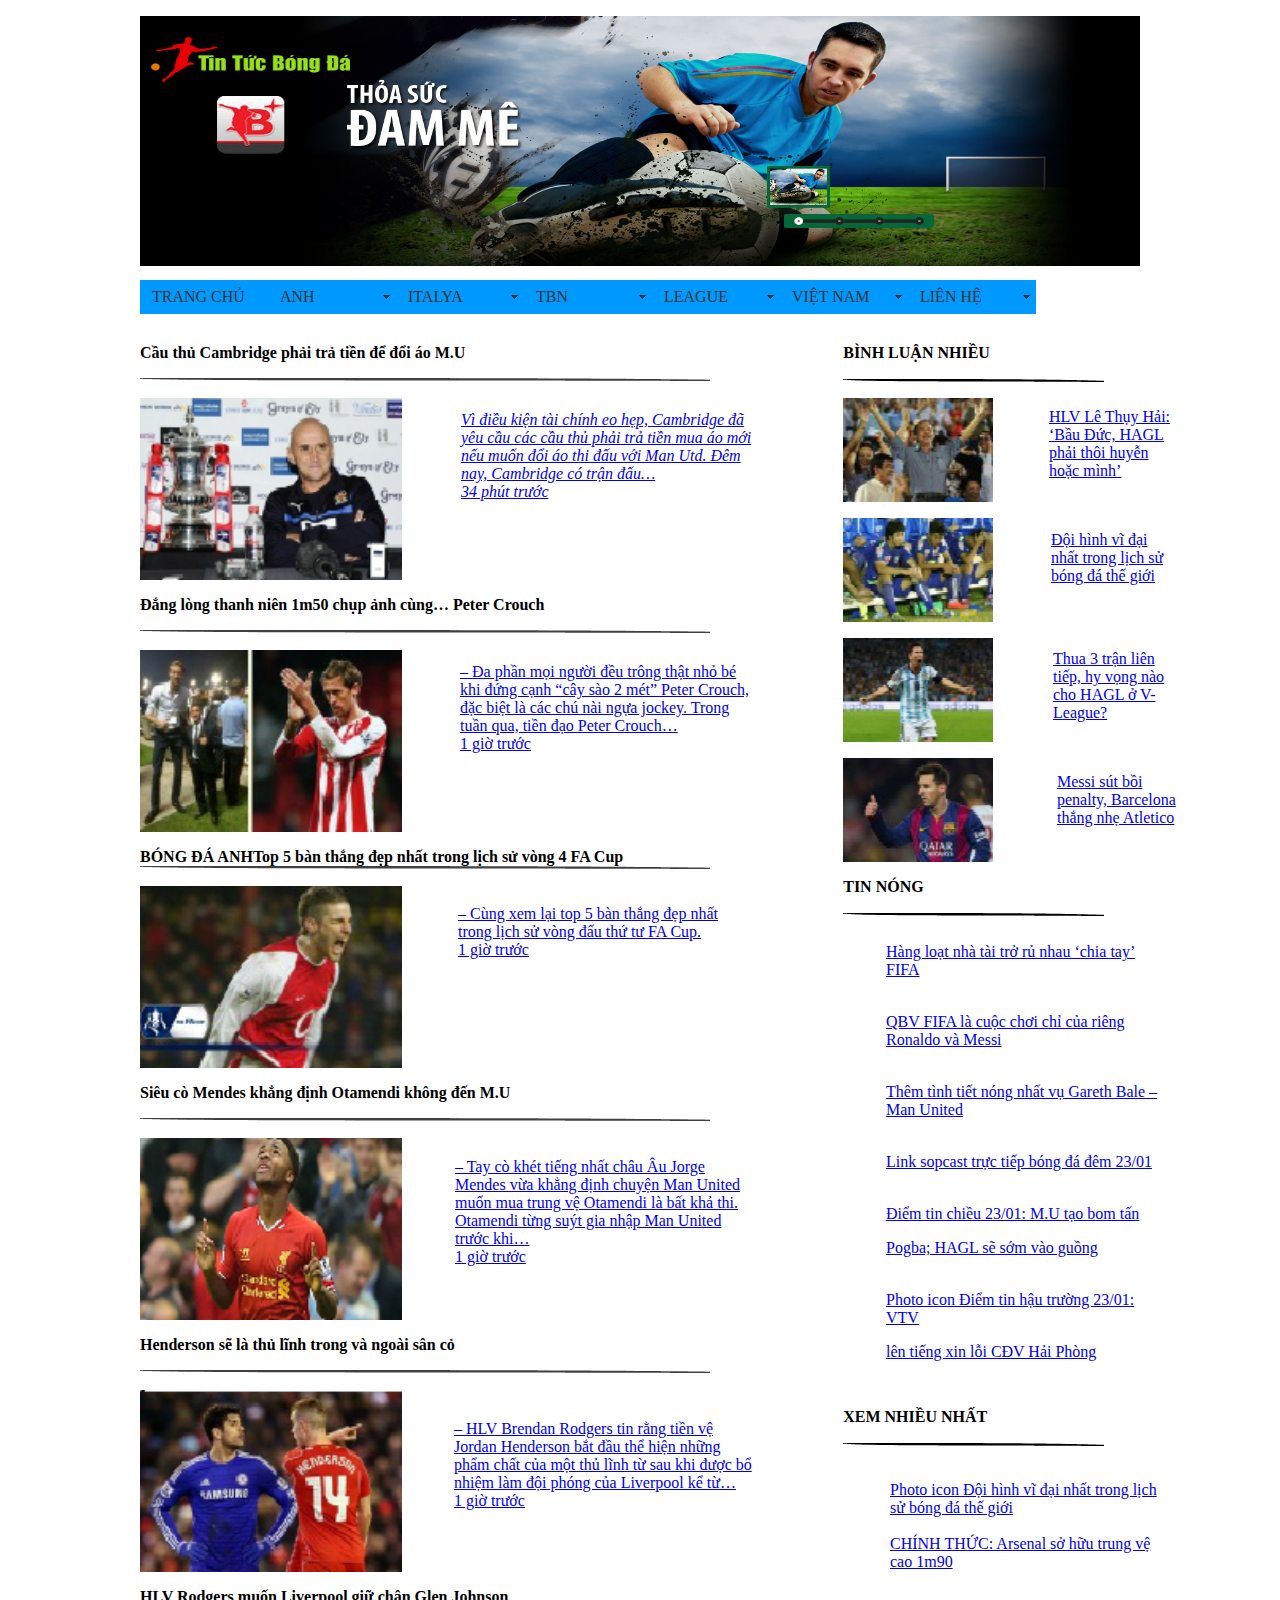
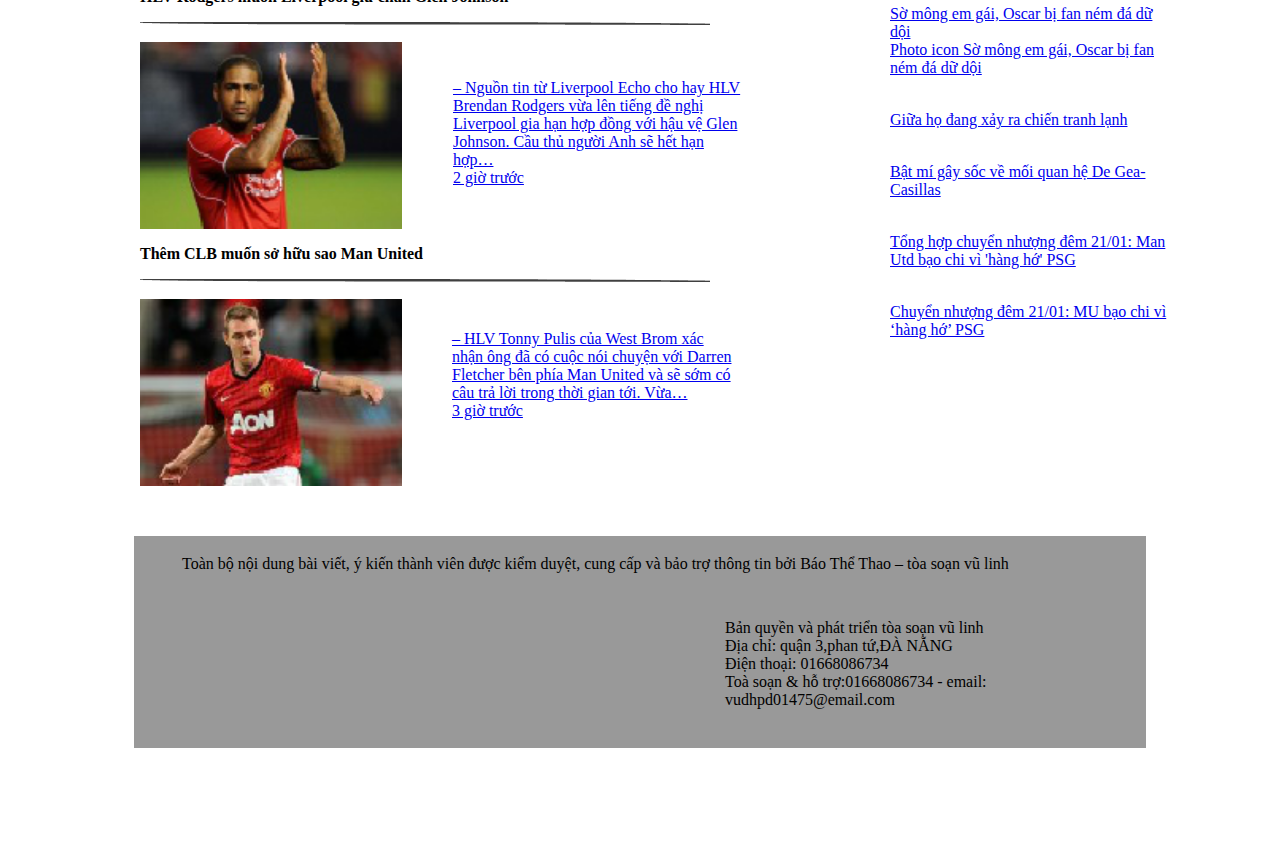
<file: public_html/bongdaanh.html>
<!DOCTYPE html PUBLIC "-//W3C//DTD XHTML 1.0 Transitional//EN" "http://www.w3.org/TR/xhtml1/DTD/xhtml1-transitional.dtd">
<html xmlns="http://www.w3.org/1999/xhtml">
<head>
<meta http-equiv="Content-Type" content="text/html; charset=utf-8" />
<title>Untitled Document</title>
<script src="SpryAssets/SpryMenuBar.js" type="text/javascript"></script>
<link href="SpryAssets/SpryMenuBarHorizontal.css" rel="stylesheet" type="text/css" />
<style type="text/css">
#apDiv1 {
	position: absolute;
	width: 300px;
	height: 181px;
	z-index: 1;
	left: 460px;
	top: 663px;
}
#apDiv2 {
	position: absolute;
	width: 295px;
	height: 183px;
	z-index: 2;
	left: 458px;
	top: 905px;
}
#apDiv3 {
	position: absolute;
	width: 299px;
	height: 210px;
	z-index: 3;
	left: 455px;
	top: 1158px;
}
#apDiv4 {
	position: absolute;
	width: 298px;
	height: 204px;
	z-index: 4;
	left: 454px;
	top: 1420px;
}
#apDiv5 {
	position: absolute;
	width: 293px;
	height: 203px;
	z-index: 5;
	left: 453px;
	top: 1679px;
}
#apDiv6 {
	position: absolute;
	width: 285px;
	height: 211px;
	z-index: 6;
	left: 452px;
	top: 1930px;
}
#apDiv7 {
	position: absolute;
	width: 1005px;
	height: 81px;
	z-index: 7;
	left: 182px;
	top: 2155px;
}
#apDiv8 {
	position: absolute;
	width: 276px;
	height: 176px;
	z-index: 8;
	left: 725px;
	top: 2219px;
}
#apDiv9 {
	position: absolute;
	width: 283px;
	height: 600px;
	z-index: 9;
	top: 10px;
}
#apDiv10 {
	position: absolute;
	width: 287px;
	height: 279px;
	z-index: 9;
	top: 380px;
}
#apDiv11 {
	position: absolute;
	width: 124px;
	height: 105px;
	z-index: 9;
	left: 1049px;
	top: 408px;
}
#apDiv12 {
	position: absolute;
	width: 122px;
	height: 104px;
	z-index: 10;
	left: 1051px;
	top: 531px;
}
#apDiv13 {
	position: absolute;
	width: 126px;
	height: 96px;
	z-index: 11;
	left: 1053px;
	top: 650px;
}
#apDiv14 {
	position: absolute;
	width: 200px;
	height: 115px;
	z-index: 12;
}
#apDiv15 {
	position: absolute;
	width: 130px;
	height: 96px;
	z-index: 13;
	left: 1057px;
	top: 773px;
}
#apDiv16 {
	position: absolute;
	width: 280px;
	height: 302px;
	z-index: 14;
	top: 909px;
	left: 886px;
}
#apDiv17 {
	position: absolute;
	width: 285px;
	height: 499px;
	z-index: 15;
	left: 890px;
	top: 1465px;
}
#apDiv18 {
	position: absolute;
	width: 294px;
	height: 188px;
	z-index: 16;
	left: 461px;
	top: 411px;
}
</style>
</head>

<body>
<table width="1000" border="0" align="center" cellpadding="6">
  <tr>
    <td height="250" colspan="2" bgcolor="#FFFFFF"><img src="images/logo.png" width="1000" height="250" /></td>
  </tr>
  <tr>
    <td colspan="2" bgcolor="#FFFFFF"><ul id="MenuBar1" class="MenuBarHorizontal">
      <li><a href="index.html">TRANG CHỦ</a>        </li>
<li><a href="#" class="MenuBarItemSubmenu">ANH</a>
  <ul>
    <li><a href="#">NGOẠI HẠNG ANH</a></li>
<li><a href="#">CUP LI&Ecirc;N ĐO&Agrave;N</a></li>
<li><a href="#">CUP FA</a></li>
<li><a href="bongdaanh.html">TỔNG HỢP</a></li>
  </ul>
</li>
<li><a class="MenuBarItemSubmenu" href="#">ITALYA</a>
  <ul>
    <li><a href="#">SERIA</a>      </li>
    <li><a href="#">CUP QUỐC GIA</a></li>
</ul>
</li>
<li><a href="#" class="MenuBarItemSubmenu">TBN</a>
  <ul>
    <li><a href="#">LALI GA</a></li>
    <li><a href="#">CUP NH&Agrave; VUA</a></li>
  </ul>
</li>
<li><a href="#" class="MenuBarItemSubmenu">LEAGUE</a>
  <ul>
    <li><a href="#">TIN TỨC</a></li>
    <li><a href="#">LỊCH THI ĐẤU-KẾT QUẢ</a></li>
    <li><a href="#">BẢNG XẾP HẠNG</a></li>
  </ul>
</li>
<li><a href="#" class="MenuBarItemSubmenu">VIỆT NAM</a>
  <ul>
    <li><a href="#">V LEAGUE</a></li>
    <li><a href="#">VFF</a></li>
    <li><a href="#">GIẢI TRẺ</a></li>
    <li><a href="#">CUP QUỐC GIA</a></li>
  </ul>
</li>
<li><a href="lienhe.html" class="MenuBarItemSubmenu">LI&Ecirc;N HỆ</a>
  <ul>
    <li><a href="lienhe.html">HỖ TRỢ</a></li>
    <li><a href="thong tin toa soan.html">GIỚI THIỆU TÒA SOẠN</a></li>
  </ul>
</li>
</ul></td>
  </tr>
  <tr>
    <td width="700" height="1800" valign="top" bgcolor="#FFFFFF"><p><strong>Cầu thủ Cambridge phải trả tiền để đổi áo M.U</strong></p>
    <p><img src="images/duong-vach.png" width="570" height="4" /></p>
    <p><img src="images/bdn1.png" width="262" height="182" /></p>
    <div id="apDiv18"><em><a href="tintuc.html">Vì điều kiện tài chính eo hẹp, Cambridge đã yêu cầu các cầu thủ phải trả tiền mua áo mới nếu muốn đổi áo thi đấu với Man Utd. Đêm nay, Cambridge có trận đấu…<br />
34 phút trước</a></em></div>
    <div id="apDiv1"><a href="#">– Đa phần mọi người đều trông thật nhỏ bé khi đứng cạnh “cây sào 2 mét” Peter Crouch, đặc biệt là các chú nài ngựa jockey. Trong tuần qua, tiền đạo Peter Crouch…<br />
1 giờ trước</a></div> 
    <p><strong>Đắng lòng thanh niên 1m50 chụp ảnh cùng… Peter Crouch</strong></p>
    <p><img src="images/duong-vach.png" width="570" height="4" /></p>    
    <p><img src="images/bd2.png" width="262" height="182" /></p>
    <div id="apDiv2"><a href="#">– Cùng xem lại top 5 bàn thắng đẹp nhất trong lịch sử vòng đấu thứ tư FA Cup.<br />
1 giờ trước</a></div>
    <p><strong>B&Oacute;NG Đ&Aacute; ANHTop 5 bàn thắng đẹp nhất trong lịch sử vòng 4 FA Cup</strong><img src="images/duong-vach.png" width="570" height="4" /></p>
    <p><img src="images/bd3.png" width="262" height="182" /></p>
    <div id="apDiv3"><a href="#">– Tay cò khét tiếng nhất châu Âu Jorge Mendes vừa khẳng định chuyện Man United muốn mua trung vệ Otamendi là bất khả thi. Otamendi từng suýt gia nhập Man United trước khi…<br />
1 giờ trước</a></div>
    <p><strong>Siêu cò Mendes khẳng định Otamendi không đến M.U</strong> </p>
    <p><img src="images/duong-vach.png" width="570" height="4" /></p>
    <p><img src="images/bd4.png" width="262" height="182" /></p>
    <div id="apDiv4"><a href="#">– HLV Brendan Rodgers tin rằng tiền vệ Jordan Henderson bắt đầu thể hiện những phẩm chất của một thủ lĩnh từ sau khi được bổ nhiệm làm đội phóng của Liverpool kể từ…<br />
      1 giờ trước</a></div>
    <p><strong>Henderson sẽ là thủ lĩnh trong và ngoài sân cỏ</strong></p>
    <p><img src="images/duong-vach.png" width="570" height="4" /></p>
    <p><img src="images/bd5.png" width="262" height="182" /></p>
    <div id="apDiv5"><a href="#">– Nguồn tin từ Liverpool Echo cho hay HLV Brendan Rodgers vừa lên tiếng đề nghị Liverpool gia hạn hợp đồng với hậu vệ Glen Johnson. Cầu thủ người Anh sẽ hết hạn hợp…<br />
2 giờ trước</a></div>
    <p><strong>HLV Rodgers muốn Liverpool giữ chân Glen Johnson</strong></p>
    <p><img src="images/duong-vach.png" width="570" height="4" /></p>
    <p><img src="images/pd6.png" width="262" height="187" /></p>
    <div id="apDiv6"><a href="#">– HLV Tonny Pulis của West Brom xác nhận ông đã có cuộc nói chuyện với Darren Fletcher bên phía Man United và sẽ sớm có câu trả lời trong thời gian tới. Vừa…<br />
      3 giờ trước</a></div>
    <p><strong>Thêm CLB muốn sở hữu sao Man United</strong></p>
    <p><img src="images/duong-vach.png" width="570" height="4" /></p>
    <p><img src="images/bd7.png" width="262" height="187" /></p></td>
    <td width="300" valign="top" bgcolor="#FFFFFF"><p><strong>BÌNH LUẬN NHIỀU</strong></p>
    <p><img src="images/duong-vach-2.png" width="261" height="4" /></p>
    <p><img src="images/bd13.png" width="150" height="104" /></p>
    <div id="apDiv11"><a href="#">HLV Lê Thụy Hải: ‘Bầu Đức, HAGL phải thôi huyễn hoặc mình’<br />
    </a></div>
    <p><img src="images/bd14-15.png" width="150" height="104" /></p>
    <div id="apDiv12"><a href="#">Đội hình vĩ đại nhất trong lịch sử bóng đá thế giới</a></div>
    <p><img src="images/bd14.png" width="150" height="104" /></p>
    <div id="apDiv13"><a href="#">Thua 3 trận liên tiếp, hy vọng nào cho HAGL ở V-League?</a></div>
    <p><img src="images/bd15.png" width="150" height="104" /></p>
    <p><strong>TIN N&Oacute;NG</strong></p>
    <p><img src="images/duong-vach-2.png" width="261" height="4" /></p>
    <p>&nbsp;</p>
    <p>&nbsp;</p>
    <p>&nbsp;</p>
    <p>&nbsp;</p>
    <p>&nbsp;</p>
    <p>&nbsp;</p>
    <p>&nbsp;</p>
    <p>&nbsp;</p>
    <p>&nbsp;</p>
    <p>&nbsp;</p>
    <p>&nbsp;</p>
    <p>&nbsp;</p>
    <p>&nbsp;</p>
    <p>&nbsp;</p>
    <div id="apDiv17">
      <p><a href="#">Photo icon Đội hình vĩ đại nhất trong lịch sử bóng đá thế giới</a><br />
        <br /><a href="#">
        CHÍNH THỨC: Arsenal sở hữu trung vệ cao 1m90</a></p>
      <p><br /><a href="#">
        Sờ mông em gái, Oscar bị fan ném đá dữ dội<br /><a href="#">
        Photo icon Sờ mông em gái, Oscar bị fan ném đá dữ dội</a></p>
      <p><br /><a href="#">
        Giữa họ đang xảy ra chiến tranh lạnh</a></p>
      <p><br /><a href="#">
        Bật mí gây sốc về mối quan hệ De Gea-Casillas</a></p>
      <p><br /><a href="#">
        Tổng hợp chuyển nhượng đêm 21/01: Man Utd bạo chi vì 'hàng hớ' PSG</a></p>
      <p><br /><a href="#">
        Chuyển nhượng đêm 21/01: MU bạo chi vì ‘hàng hớ’ PSG</a></p>
    </div>
    <p><strong>XEM NHIỀU NHẤT</strong></p>
    <p><img src="images/duong-vach-2.png" width="261" height="4" /></p>
    <div id="apDiv16">
      <p><br /><a href="#">
        Hàng loạt nhà tài trở rủ nhau ‘chia tay’ FIFA</a></p>
      <p><br /><a href="#">
        QBV FIFA là cuộc chơi chỉ của riêng Ronaldo và Messi</a></p>
      <p><br /><a href="#">
        Thêm tình tiết nóng nhất vụ Gareth Bale – Man United</a></p>
      <p><br /><a href="#">
        Link sopcast trực tiếp bóng đá đêm 23/01</a></p>
      <p><br /><a href="#">
        Điểm tin chiều 23/01: M.U tạo bom tấn </a></p>
      <p><a href="#">Pogba; HAGL sẽ sớm vào guồng</a></p>
      <p><br /><a href="#">
        Photo icon Điểm tin hậu trường 23/01: VTV</a></p>
      <p> <a href="#">lên tiếng xin lỗi CĐV Hải Phòng</a></p>
    </div>
    <div id="apDiv15"><a href="#">Messi sút bồi penalty, Barcelona thắng nhẹ Atletico</a></div>
    <p>&nbsp;</p>
    <p>&nbsp;</p>
    <p>&nbsp;</p>
    <p>&nbsp;</p>
    <p>&nbsp;</p>
    <p>&nbsp;</p>
    <p>&nbsp;</p>
    <p>&nbsp;</p>
    <p>&nbsp;</p>
    <p>&nbsp;</p>
    <p>&nbsp;</p>
    <p>&nbsp;</p>
    <p>&nbsp;</p></td>
  </tr>
  <tr>
    <td height="200" colspan="2" valign="top" bgcolor="#999999"><div id="apDiv7">To&agrave;n bộ nội dung b&agrave;i viết, &yacute; kiến th&agrave;nh vi&ecirc;n được kiểm duyệt, cung cấp v&agrave; bảo trợ th&ocirc;ng tin bởi B&aacute;o Thể Thao &ndash; t&ograve;a soạn vũ linh</div>
    <div id="apDiv8">Bản quyền v&agrave; ph&aacute;t triển t&ograve;a soạn vũ linh<br />
      Địa chỉ: quận 3,phan tứ,Đ&Agrave; NẴNG<br />
      Điện thoại: 01668086734<br />
    To&agrave; soạn &amp; hỗ trợ:01668086734 - email: vudhpd01475@email.com</div></td>
  </tr>
</table>
<div id="apDiv14"></div>
<p>&nbsp; </p>
<script type="text/javascript">
var MenuBar1 = new Spry.Widget.MenuBar("MenuBar1", {imgDown:"SpryAssets/SpryMenuBarDownHover.gif", imgRight:"SpryAssets/SpryMenuBarRightHover.gif"});
  </script>
</body>
</html>
</file>
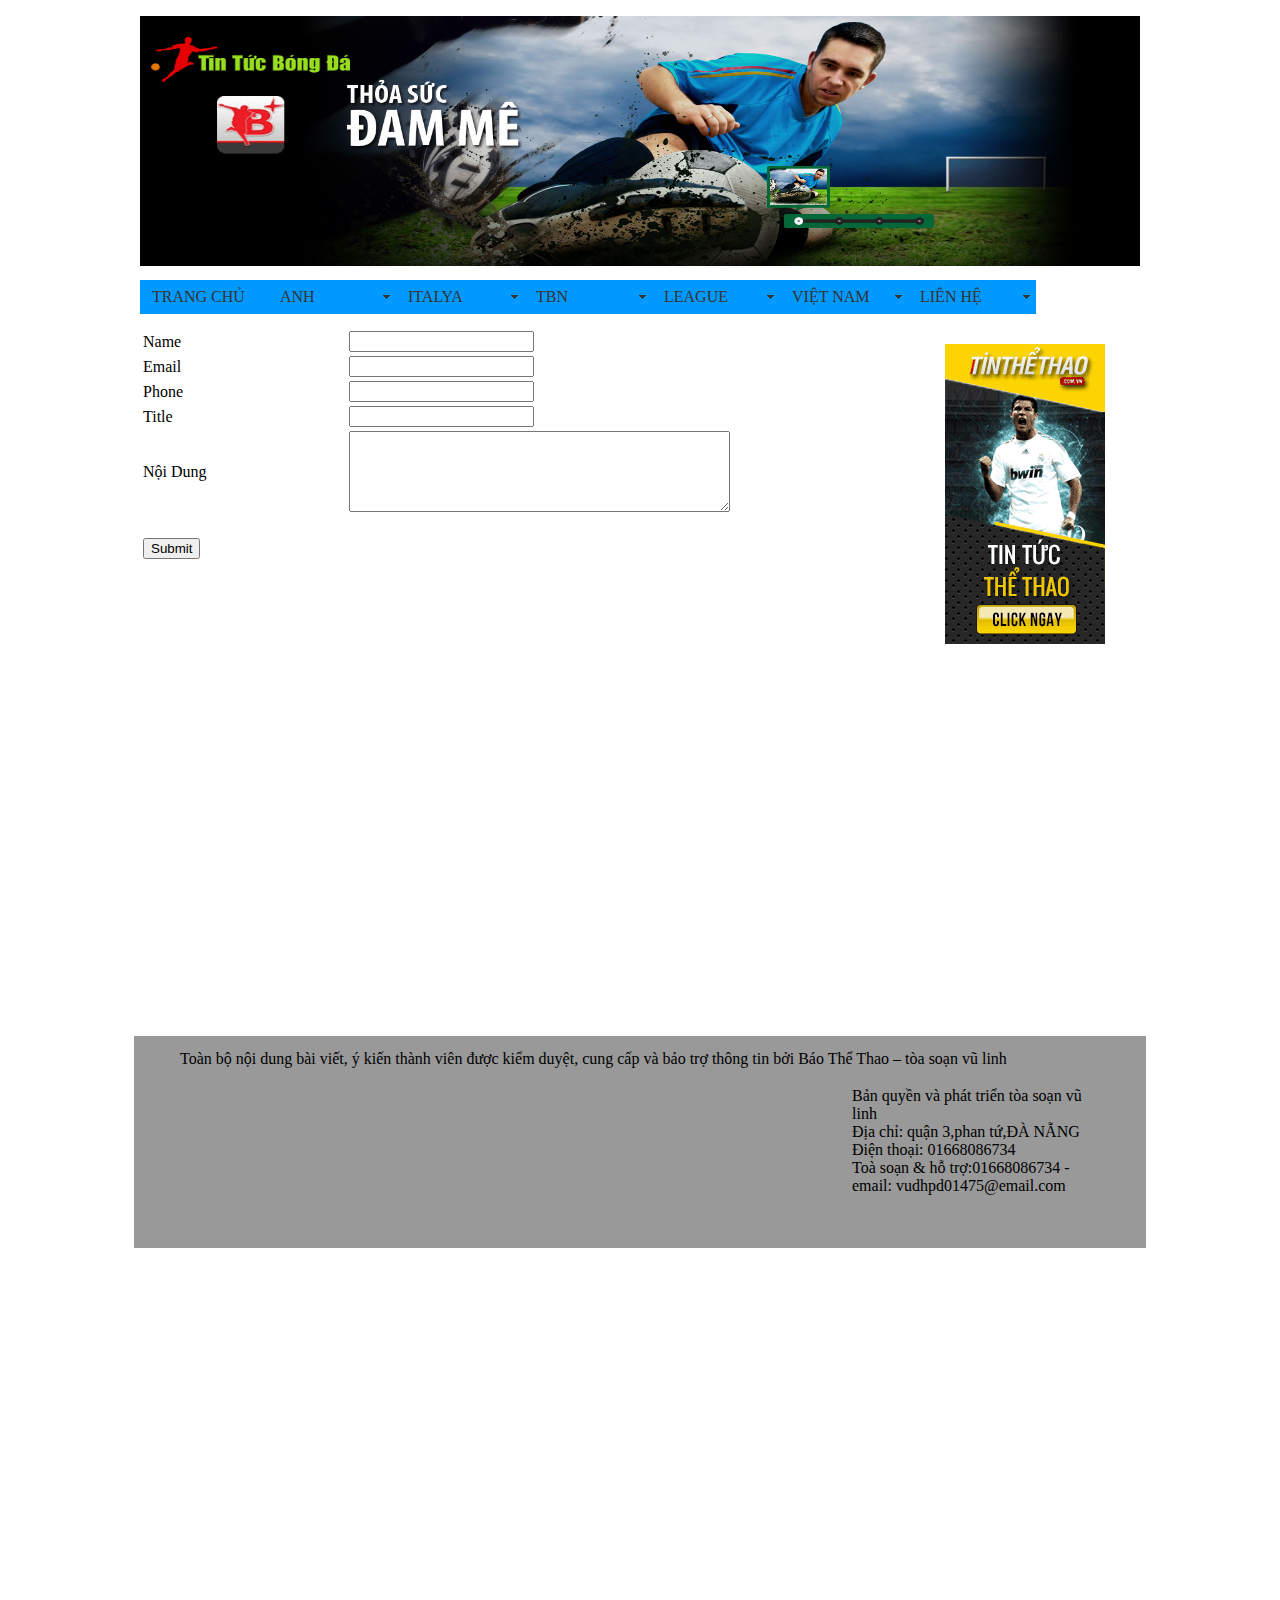
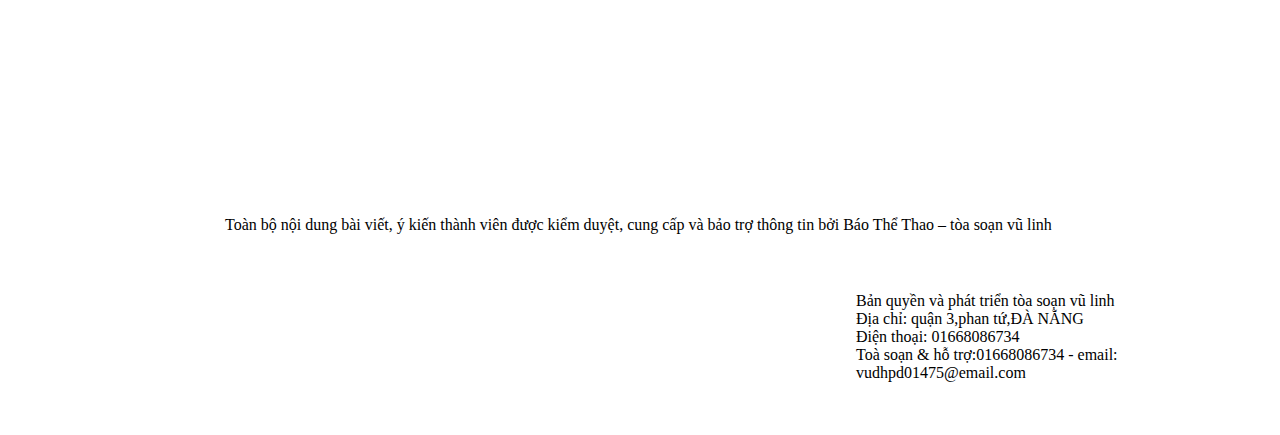
<file: public_html/lienhe.html>
<!DOCTYPE html PUBLIC "-//W3C//DTD XHTML 1.0 Transitional//EN" "http://www.w3.org/TR/xhtml1/DTD/xhtml1-transitional.dtd">
<html xmlns="http://www.w3.org/1999/xhtml">
<head>
<meta http-equiv="Content-Type" content="text/html; charset=utf-8" />
<title>Untitled Document</title>
<script src="SpryAssets/SpryMenuBar.js" type="text/javascript"></script>
<link href="SpryAssets/SpryMenuBarHorizontal.css" rel="stylesheet" type="text/css" />
<style type="text/css">
#apDiv1 {
	position: absolute;
	width: 300px;
	height: 181px;
	z-index: 1;
	left: 460px;
	top: 742px;
}
#apDiv2 {
	position: absolute;
	width: 274px;
	height: 183px;
	z-index: 2;
	left: 460px;
	top: 995px;
}
#apDiv3 {
	position: absolute;
	width: 280px;
	height: 210px;
	z-index: 3;
	left: 462px;
	top: 1254px;
}
#apDiv4 {
	position: absolute;
	width: 283px;
	height: 204px;
	z-index: 4;
	left: 463px;
	top: 1502px;
}
#apDiv5 {
	position: absolute;
	width: 282px;
	height: 203px;
	z-index: 5;
	left: 465px;
	top: 1740px;
}
#apDiv6 {
	position: absolute;
	width: 285px;
	height: 211px;
	z-index: 6;
	left: 467px;
	top: 1990px;
}
#apDiv7 {
	position: absolute;
	width: 1005px;
	height: 81px;
	z-index: 7;
	left: 261px;
	top: 2224px;
}
#apDiv8 {
	position: absolute;
	width: 276px;
	height: 176px;
	z-index: 8;
	left: 718px;
	top: 2262px;
}
#apDiv9 {
	position: absolute;
	width: 283px;
	height: 600px;
	z-index: 9;
	top: 10px;
}
#apDiv10 {
	position: absolute;
	width: 287px;
	height: 279px;
	z-index: 9;
	top: 380px;
}
#apDiv11 {
	position: absolute;
	width: 124px;
	height: 105px;
	z-index: 9;
	left: 1053px;
	top: 405px;
}
#apDiv12 {
	position: absolute;
	width: 122px;
	height: 104px;
	z-index: 10;
	left: 1054px;
	top: 527px;
}
#apDiv13 {
	position: absolute;
	width: 126px;
	height: 96px;
	z-index: 11;
	left: 1054px;
	top: 648px;
}
#apDiv14 {
	position: absolute;
	width: 1056px;
	height: 115px;
	z-index: 12;
	left: 225px;
	top: 1816px;
}
#apDiv15 {
	position: absolute;
	width: 130px;
	height: 96px;
	z-index: 13;
	left: 1054px;
	top: 771px;
}
#apDiv16 {
	position: absolute;
	width: 280px;
	height: 302px;
	z-index: 14;
	top: 956px;
}
#apDiv17 {
	position: absolute;
	width: 285px;
	height: 303px;
	z-index: 15;
}
#apDiv18 {
	position: absolute;
	width: 291px;
	height: 143px;
	z-index: 13;
	left: 856px;
	top: 1892px;
}
#apDiv19 {
	position: absolute;
	width: 1078px;
	height: 115px;
	z-index: 14;
	left: 180px;
	top: 1050px;
}
#apDiv20 {
	position: absolute;
	width: 248px;
	height: 161px;
	z-index: 15;
	left: 672px;
	top: 37px;
}
</style>
<script type="text/javascript">
function MM_popupMsg(msg) { //v1.0
  alert(msg);
}
function MM_validateForm() { //v4.0
  if (document.getElementById){
    var i,p,q,nm,test,num,min,max,errors='',args=MM_validateForm.arguments;
    for (i=0; i<(args.length-2); i+=3) { test=args[i+2]; val=document.getElementById(args[i]);
      if (val) { nm=val.name; if ((val=val.value)!="") {
        if (test.indexOf('isEmail')!=-1) { p=val.indexOf('@');
          if (p<1 || p==(val.length-1)) errors+='- '+nm+' must contain an e-mail address.\n';
        } else if (test!='R') { num = parseFloat(val);
          if (isNaN(val)) errors+='- '+nm+' must contain a number.\n';
          if (test.indexOf('inRange') != -1) { p=test.indexOf(':');
            min=test.substring(8,p); max=test.substring(p+1);
            if (num<min || max<num) errors+='- '+nm+' must contain a number between '+min+' and '+max+'.\n';
      } } } else if (test.charAt(0) == 'R') errors += '- '+nm+' is required.\n'; }
    } if (errors) alert('The following error(s) occurred:\n'+errors);
    document.MM_returnValue = (errors == '');
} }
</script>
</head>

<body>
<table width="1000" border="0" align="center" cellpadding="6">
  <tr>
    <td height="250" colspan="2" bgcolor="#FFFFFF"><img src="images/logo.png" width="1000" height="250" /></td>
  </tr>
  <tr>
    <td colspan="2" bgcolor="#FFFFFF"><ul id="MenuBar1" class="MenuBarHorizontal">
      <li><a href="index.html">TRANG CHỦ</a>        </li>
<li><a href="#" class="MenuBarItemSubmenu">ANH</a>
  <ul>
    <li><a href="#">NGOẠI HẠNG ANH</a></li>
    <li><a href="#">CUP LI&Ecirc;N ĐO&Agrave;N</a></li>
    <li><a href="#">CUP FA</a></li>
    <li><a href="bongdaanh.html">TỔNG HỢP</a></li>
  </ul>
</li>
<li><a class="MenuBarItemSubmenu" href="#">ITALYA</a>
  <ul>
    <li><a href="#">SERIA</a>      </li>
    <li><a href="#">CUP QUỐC GIA</a></li>
</ul>
</li>
<li><a href="#" class="MenuBarItemSubmenu">TBN</a>
  <ul>
    <li><a href="#">LALI GA</a></li>
    <li><a href="#">CUP NH&Agrave; VUA</a></li>
  </ul>
</li>
<li><a href="#" class="MenuBarItemSubmenu">LEAGUE</a>
  <ul>
    <li><a href="#">TIN TỨC</a></li>
    <li><a href="#">LỊCH THI ĐẤU-KẾT QUẢ</a></li>
    <li><a href="#">BẢNG XẾP HẠNG</a></li>
  </ul>
</li>
<li><a href="#" class="MenuBarItemSubmenu">VIỆT NAM</a>
  <ul>
    <li><a href="#">V LEAGUE</a></li>
    <li><a href="#">VFF</a></li>
    <li><a href="#">GIẢI TRẺ</a></li>
    <li><a href="#">CUP QUỐC GIA</a></li>
  </ul>
</li>
<li><a href="#" class="MenuBarItemSubmenu">LI&Ecirc;N HỆ</a>
  <ul>
    <li><a href="lienhe.html">HỖ TRỢ</a></li>
    <li><a href="thong tin toa soan.html">GIỚI THIỆU T&Ograve;A SOẠN</a></li>
  </ul>
</li>
</ul></td>
  </tr>
  <tr>
    <td width="700" height="700" valign="top" bgcolor="#FFFFFF">
    <form id="form1" name="form1" method="post" action=""><table width="791" border="0">
  <tr>
    <td width="202">Name</td>
    <td width="579"><label for="name"></label>
      <input type="text" name="name" id="name" /></td>
  </tr>
  <tr>
    <td>Email</td>
    <td><label for="email"></label>
      <input name="email" type="text" id="email" onblur="MM_validateForm('email','','RisEmail');return document.MM_returnValue" /></td>
  </tr>
  <tr>
    <td>Phone</td>
    <td><label for="SDT"></label>
      <input name="SDT" type="text" id="SDT" onblur="MM_validateForm('SDT','','RisNum');return document.MM_returnValue" /></td>
  </tr>
  <tr>
    <td>Title</td>
    <td><label for="title"></label>
      <input type="text" name="title" id="title" /></td>
  </tr>
  <tr>
    <td>Nội Dung</td>
    <td><label for="Nội Dung"></label>
      <textarea name="Nội Dung" id="Nội Dung" cols="45" rows="5"></textarea></td>
  </tr>
  <tr>
    <td>&nbsp;</td>
    <td>&nbsp;</td>
  </tr>
  <tr>
    <td><input name="submit" type="submit" id="submit" onclick="MM_popupMsg('Form vadition !!!');MM_validateForm('name','','R','email','','R','SDT','','R','title','','R','Nội Dung','','R');return document.MM_returnValue" value="Submit" /></td>
    <td>&nbsp;</td>
  </tr>
</table>
</form>&nbsp;</td>
    <td width="300" valign="top" bgcolor="#FFFFFF"><p><img src="images/tinthethao_160x300.gif"></p>
</td>
  </tr>
  <tr>
    <td height="200" colspan="2" valign="top" bgcolor="#999999"><div id="apDiv18">Bản quyền v&agrave; ph&aacute;t triển t&ograve;a soạn vũ linh<br />
      Địa chỉ: quận 3,phan tứ,Đ&Agrave; NẴNG<br />
      Điện thoại: 01668086734<br />
    To&agrave; soạn &amp; hỗ trợ:01668086734 - email: vudhpd01475@email.com</div>
    <div id="apDiv19">To&agrave;n bộ nội dung b&agrave;i viết, &yacute; kiến th&agrave;nh vi&ecirc;n được kiểm duyệt, cung cấp v&agrave; bảo trợ th&ocirc;ng tin bởi B&aacute;o Thể Thao &ndash; t&ograve;a soạn vũ linh
      <div id="apDiv20">Bản quyền v&agrave; ph&aacute;t triển t&ograve;a soạn vũ linh<br />
Địa chỉ: quận 3,phan tứ,Đ&Agrave; NẴNG<br />
Điện thoại: 01668086734<br />
To&agrave; soạn &amp; hỗ trợ:01668086734 - email: vudhpd01475@email.com</div>
    </div></td>
  </tr>
</table>
<div id="apDiv14">To&agrave;n bộ nội dung b&agrave;i viết, &yacute; kiến th&agrave;nh vi&ecirc;n được kiểm duyệt, cung cấp v&agrave; bảo trợ th&ocirc;ng tin bởi B&aacute;o Thể Thao &ndash; t&ograve;a soạn vũ linh</div>
<p>&nbsp; </p>
<script type="text/javascript">
var MenuBar1 = new Spry.Widget.MenuBar("MenuBar1", {imgDown:"SpryAssets/SpryMenuBarDownHover.gif", imgRight:"SpryAssets/SpryMenuBarRightHover.gif"});
  </script>
</body>
</html>
</file>
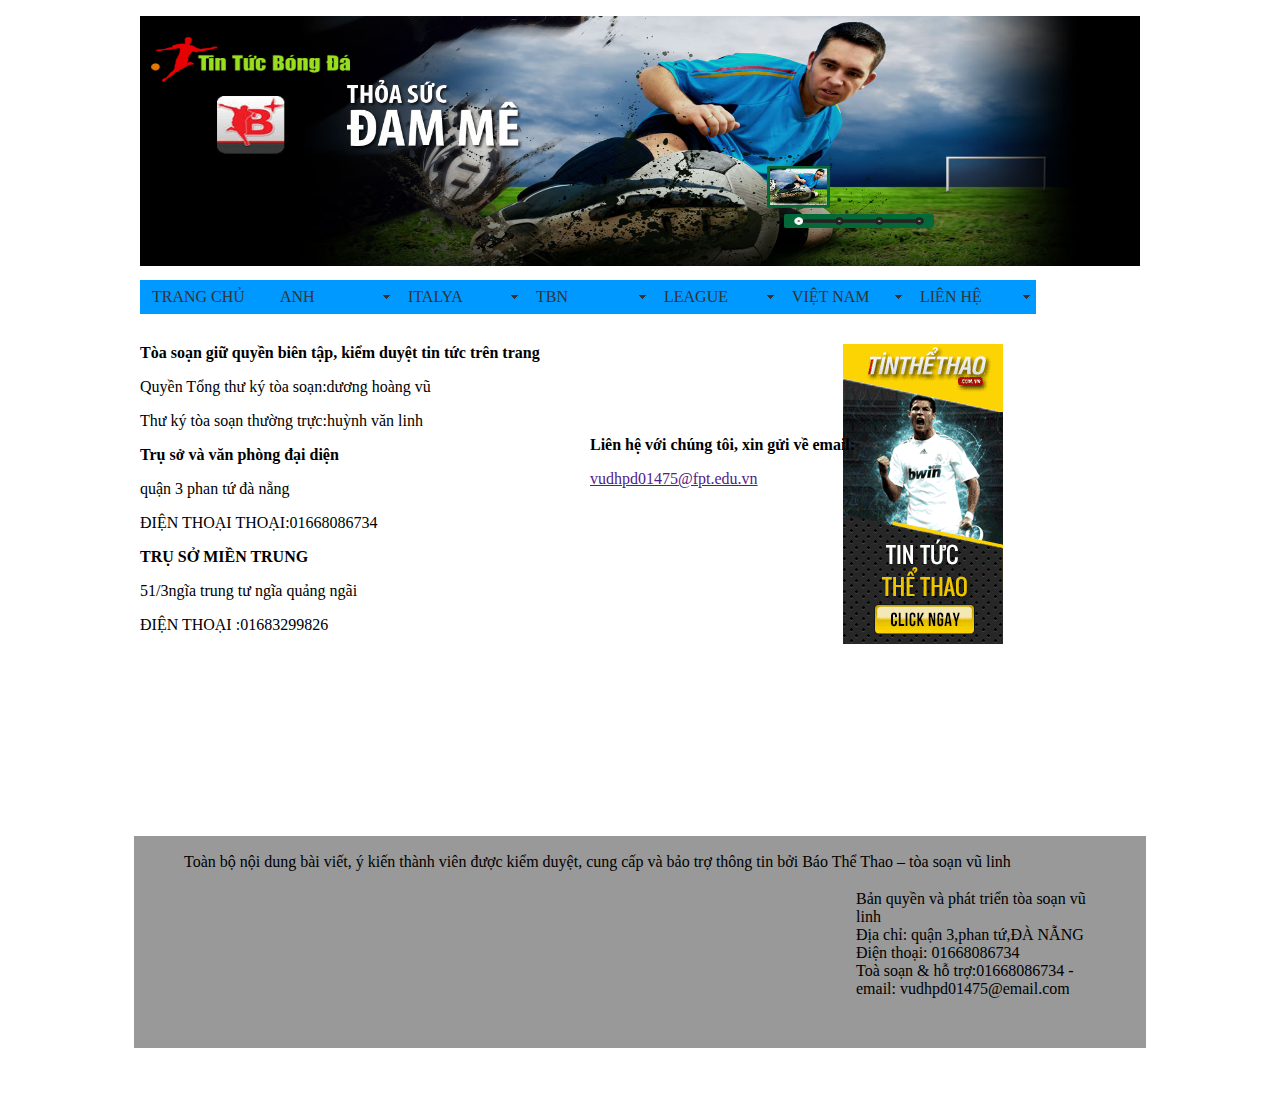
<file: public_html/thong tin toa soan.html>
<!DOCTYPE html PUBLIC "-//W3C//DTD XHTML 1.0 Transitional//EN" "http://www.w3.org/TR/xhtml1/DTD/xhtml1-transitional.dtd">
<html xmlns="http://www.w3.org/1999/xhtml">
<head>
<meta http-equiv="Content-Type" content="text/html; charset=utf-8" />
<title>Untitled Document</title>
<script src="SpryAssets/SpryMenuBar.js" type="text/javascript"></script>
<link href="SpryAssets/SpryMenuBarHorizontal.css" rel="stylesheet" type="text/css" />
<style type="text/css">
#apDiv1 {
	position: absolute;
	width: 300px;
	height: 181px;
	z-index: 1;
	left: 460px;
	top: 663px;
}
#apDiv2 {
	position: absolute;
	width: 295px;
	height: 183px;
	z-index: 2;
	left: 458px;
	top: 905px;
}
#apDiv3 {
	position: absolute;
	width: 299px;
	height: 210px;
	z-index: 3;
	left: 455px;
	top: 1158px;
}
#apDiv4 {
	position: absolute;
	width: 298px;
	height: 204px;
	z-index: 4;
	left: 454px;
	top: 1420px;
}
#apDiv5 {
	position: absolute;
	width: 293px;
	height: 203px;
	z-index: 5;
	left: 453px;
	top: 1679px;
}
#apDiv6 {
	position: absolute;
	width: 285px;
	height: 211px;
	z-index: 6;
	left: 452px;
	top: 1930px;
}
#apDiv7 {
	position: absolute;
	width: 1005px;
	height: 81px;
	z-index: 7;
	left: 189px;
	top: 1637px;
}
#apDiv8 {
	position: absolute;
	width: 276px;
	height: 176px;
	z-index: 8;
	left: 784px;
	top: 1684px;
}
#apDiv9 {
	position: absolute;
	width: 283px;
	height: 600px;
	z-index: 9;
	top: 10px;
}
#apDiv10 {
	position: absolute;
	width: 287px;
	height: 279px;
	z-index: 9;
	top: 380px;
}
#apDiv11 {
	position: absolute;
	width: 124px;
	height: 105px;
	z-index: 9;
	left: 1049px;
	top: 408px;
}
#apDiv12 {
	position: absolute;
	width: 122px;
	height: 104px;
	z-index: 10;
	left: 1051px;
	top: 531px;
}
#apDiv13 {
	position: absolute;
	width: 126px;
	height: 96px;
	z-index: 11;
	left: 1053px;
	top: 650px;
}
#apDiv14 {
	position: absolute;
	width: 200px;
	height: 115px;
	z-index: 12;
}
#apDiv15 {
	position: absolute;
	width: 130px;
	height: 96px;
	z-index: 13;
	left: 1057px;
	top: 773px;
}
#apDiv16 {
	position: absolute;
	width: 280px;
	height: 302px;
	z-index: 14;
	top: 909px;
	left: 886px;
}
#apDiv17 {
	position: absolute;
	width: 285px;
	height: 499px;
	z-index: 15;
	left: 890px;
	top: 1465px;
}
#apDiv18 {
	position: absolute;
	width: 294px;
	height: 188px;
	z-index: 16;
	left: 461px;
	top: 411px;
}
#apDiv19 {
	position: absolute;
	width: 257px;
	height: 325px;
	z-index: 13;
	left: 479px;
	top: 336px;
}
#apDiv20 {
	position: absolute;
	width: 291px;
	height: 288px;
	z-index: 13;
	left: 590px;
	top: 420px;
}
#apDiv21 {
	position: absolute;
	width: 993px;
	height: 115px;
	z-index: 14;
	left: 184px;
	top: 853px;
}
#apDiv {	position: absolute;
	width: 248px;
	height: 161px;
	z-index: 15;
	left: 672px;
	top: 37px;
}
</style>
</head>

<body>
<table width="1000" border="0" align="center" cellpadding="6">
  <tr>
    <td height="250" colspan="2" bgcolor="#FFFFFF"><img src="images/logo.png" width="1000" height="250" /></td>
  </tr>
  <tr>
    <td colspan="2" bgcolor="#FFFFFF"><ul id="MenuBar1" class="MenuBarHorizontal">
      <li><a href="index.html">TRANG CHỦ</a>        </li>
<li><a href="#" class="MenuBarItemSubmenu">ANH</a>
  <ul>
    <li><a href="#">NGOẠI HẠNG ANH</a></li>
<li><a href="#">CUP LI&Ecirc;N ĐO&Agrave;N</a></li>
<li><a href="#">CUP FA</a></li>
<li><a href="bongdaanh.html">TỔNG HỢP</a></li>
  </ul>
</li>
<li><a class="MenuBarItemSubmenu" href="#">ITALYA</a>
  <ul>
    <li><a href="#">SERIA</a>      </li>
    <li><a href="#">CUP QUỐC GIA</a></li>
</ul>
</li>
<li><a href="#" class="MenuBarItemSubmenu">TBN</a>
  <ul>
    <li><a href="#">LALI GA</a></li>
    <li><a href="#">CUP NH&Agrave; VUA</a></li>
  </ul>
</li>
<li><a href="#" class="MenuBarItemSubmenu">LEAGUE</a>
  <ul>
    <li><a href="#">TIN TỨC</a></li>
    <li><a href="#">LỊCH THI ĐẤU-KẾT QUẢ</a></li>
    <li><a href="#">BẢNG XẾP HẠNG</a></li>
  </ul>
</li>
<li><a href="#" class="MenuBarItemSubmenu">VIỆT NAM</a>
  <ul>
    <li><a href="#">V LEAGUE</a></li>
    <li><a href="#">VFF</a></li>
    <li><a href="#">GIẢI TRẺ</a></li>
    <li><a href="#">CUP QUỐC GIA</a></li>
  </ul>
</li>
<li><a href="lienhe.html" class="MenuBarItemSubmenu">LI&Ecirc;N HỆ</a>
  <ul>
    <li><a href="lienhe.html">HỖ TRỢ</a></li>
    <li><a href="thong tin toa soan.html">GIỚI THIỆU TÒA SOẠN</a></li>
  </ul>
</li>
</ul></td>
  </tr>
  <tr>
    <td width="700" height="500" valign="top" bgcolor="#FFFFFF"><p><strong>Tòa soạn giữ quyền biên tập, kiểm duyệt tin tức trên trang</strong></p>
      <div id="apDiv20">
        <p><strong>Liên hệ với chúng tôi, xin gửi về email:</strong></p>
        <p><a href="" >vudhpd01475@fpt.edu.vn</a></p>
      </div>
      <p>Quyền Tổng thư ký tòa soạn:dương hoàng vũ</p>
      <p>Thư ký tòa soạn thường trực:huỳnh văn linh</p>
      <p><strong>Trụ sở và văn phòng đại diện</strong></p>
      <p>quận 3 phan tứ đà nẵng</p>
      <p>ĐIỆN THOẠI THOẠI:01668086734</p>
    <p><strong>TRỤ SỞ MIỀN TRUNG</strong></p>
    <p> 51/3ngĩa trung tư ngĩa quảng ngãi</p>
    <p>ĐIỆN THOẠI :01683299826</p>
    <p>&nbsp;</p>
    <p>&nbsp;</p></td>
    <td width="300" valign="top" bgcolor="#FFFFFF"><p><img src="images/tinthethao_160x300.gif"></p>
    </td>
  </tr>
  <tr>
    <td height="200" colspan="2" valign="top" bgcolor="#999999"><div id="apDiv21">To&agrave;n bộ nội dung b&agrave;i viết, &yacute; kiến th&agrave;nh vi&ecirc;n được kiểm duyệt, cung cấp v&agrave; bảo trợ th&ocirc;ng tin bởi B&aacute;o Thể Thao &ndash; t&ograve;a soạn vũ linh
        <div id="apDiv">Bản quyền v&agrave; ph&aacute;t triển t&ograve;a soạn vũ linh<br />
        Địa chỉ: quận 3,phan tứ,Đ&Agrave; NẴNG<br />
        Điện thoại: 01668086734<br />
        To&agrave; soạn &amp; hỗ trợ:01668086734 - email: vudhpd01475@email.com</div>
  </div></td>
  </tr>
</table>
<p>&nbsp; </p>
<script type="text/javascript">
var MenuBar1 = new Spry.Widget.MenuBar("MenuBar1", {imgDown:"SpryAssets/SpryMenuBarDownHover.gif", imgRight:"SpryAssets/SpryMenuBarRightHover.gif"});
  </script>
</body>
</html>
</file>
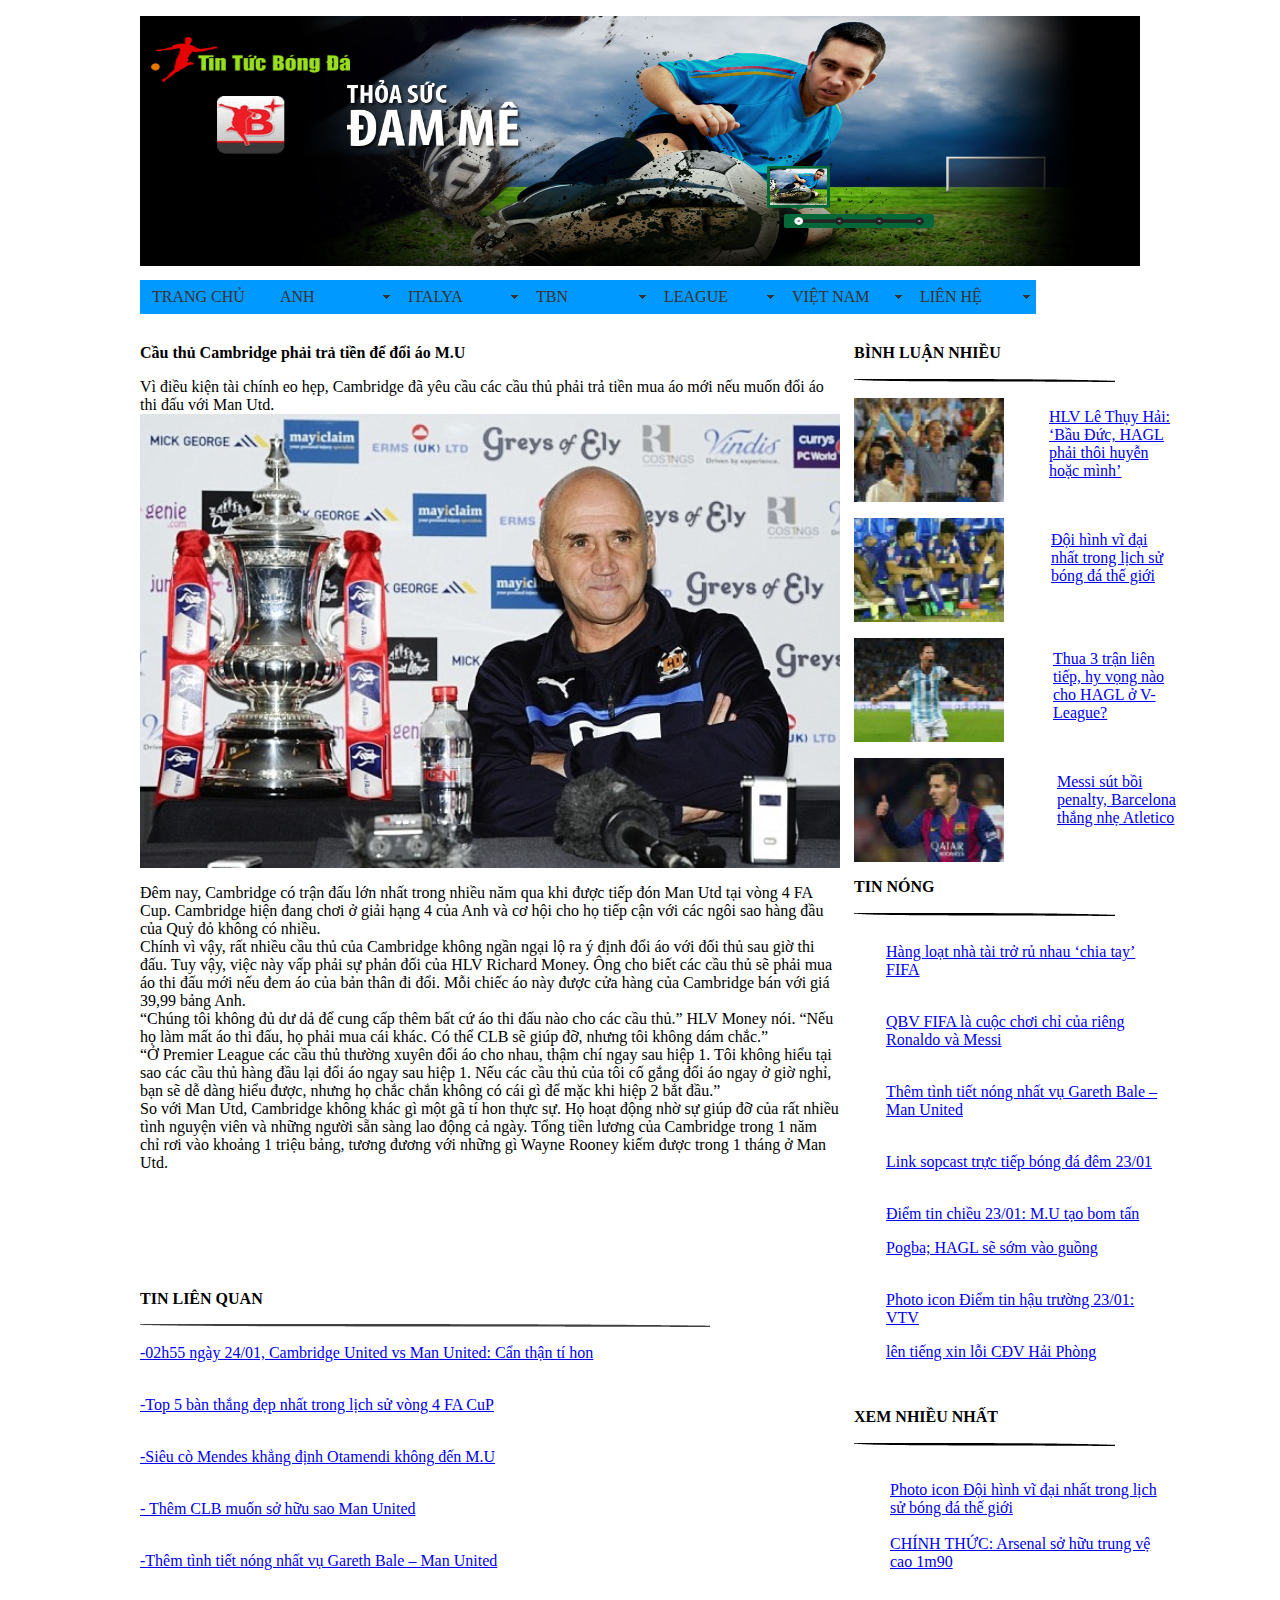
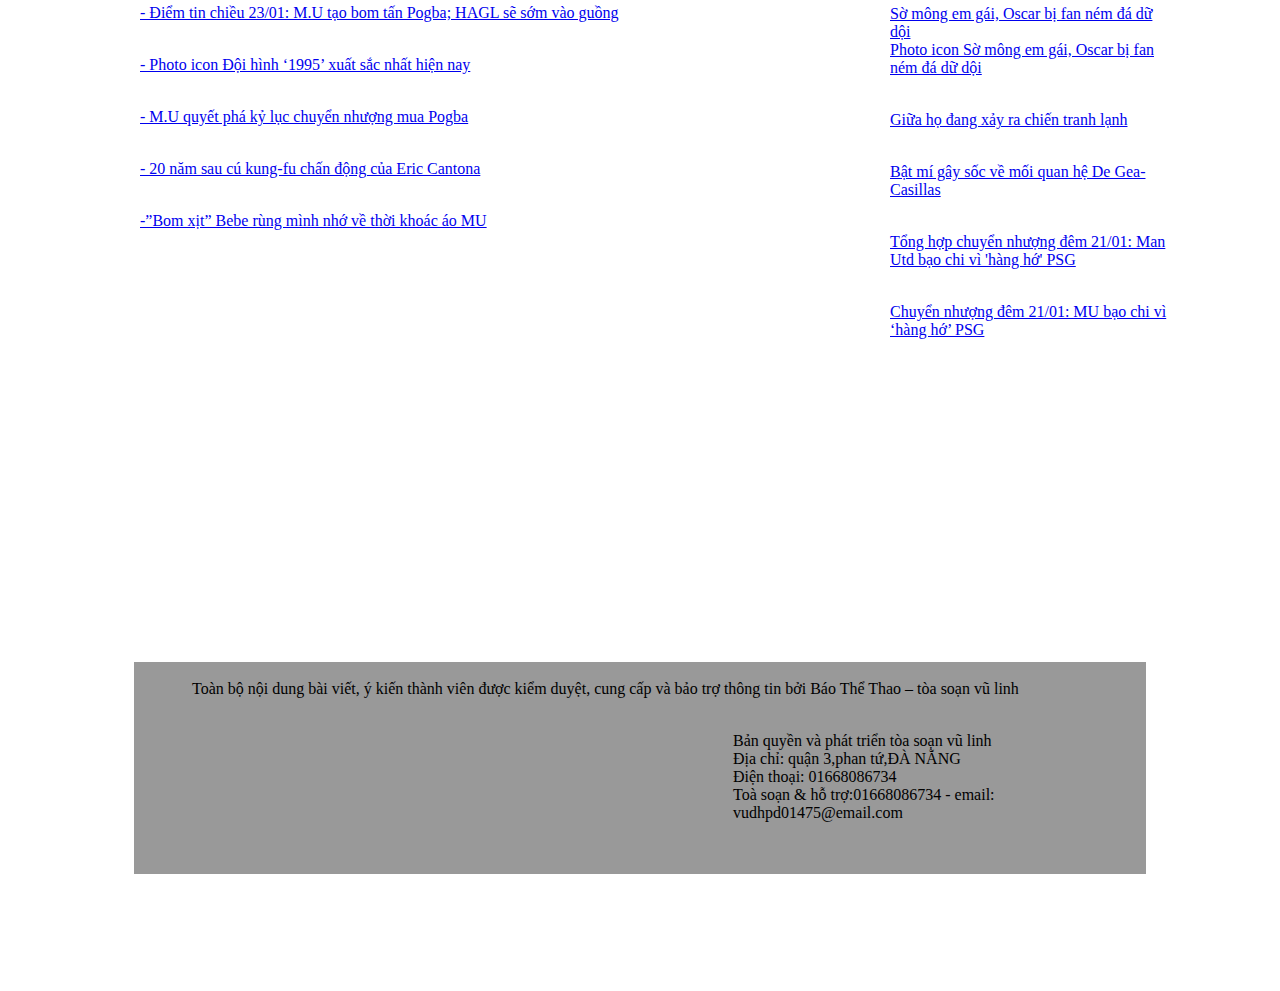
<file: public_html/tintuc.html>
<!DOCTYPE html PUBLIC "-//W3C//DTD XHTML 1.0 Transitional//EN" "http://www.w3.org/TR/xhtml1/DTD/xhtml1-transitional.dtd">
<html xmlns="http://www.w3.org/1999/xhtml">
<head>
<meta http-equiv="Content-Type" content="text/html; charset=utf-8" />
<title>Untitled Document</title>
<script src="SpryAssets/SpryMenuBar.js" type="text/javascript"></script>
<link href="SpryAssets/SpryMenuBarHorizontal.css" rel="stylesheet" type="text/css" />
<style type="text/css">
#apDiv1 {
	position: absolute;
	width: 300px;
	height: 181px;
	z-index: 1;
	left: 460px;
	top: 663px;
}
#apDiv2 {
	position: absolute;
	width: 295px;
	height: 183px;
	z-index: 2;
	left: 458px;
	top: 905px;
}
#apDiv3 {
	position: absolute;
	width: 299px;
	height: 210px;
	z-index: 3;
	left: 455px;
	top: 1158px;
}
#apDiv4 {
	position: absolute;
	width: 298px;
	height: 204px;
	z-index: 4;
	left: 454px;
	top: 1420px;
}
#apDiv5 {
	position: absolute;
	width: 293px;
	height: 203px;
	z-index: 5;
	left: 453px;
	top: 1679px;
}
#apDiv6 {
	position: absolute;
	width: 285px;
	height: 211px;
	z-index: 6;
	left: 452px;
	top: 1930px;
}
#apDiv7 {
	position: absolute;
	width: 1005px;
	height: 81px;
	z-index: 7;
	left: 192px;
	top: 2280px;
}
#apDiv8 {
	position: absolute;
	width: 276px;
	height: 176px;
	z-index: 8;
	left: 733px;
	top: 2332px;
}
#apDiv9 {
	position: absolute;
	width: 283px;
	height: 600px;
	z-index: 9;
	top: 10px;
}
#apDiv10 {
	position: absolute;
	width: 287px;
	height: 279px;
	z-index: 9;
	top: 380px;
}
#apDiv11 {
	position: absolute;
	width: 124px;
	height: 105px;
	z-index: 9;
	left: 1049px;
	top: 408px;
}
#apDiv12 {
	position: absolute;
	width: 122px;
	height: 104px;
	z-index: 10;
	left: 1051px;
	top: 531px;
}
#apDiv13 {
	position: absolute;
	width: 126px;
	height: 96px;
	z-index: 11;
	left: 1053px;
	top: 650px;
}
#apDiv14 {
	position: absolute;
	width: 200px;
	height: 115px;
	z-index: 12;
}
#apDiv15 {
	position: absolute;
	width: 130px;
	height: 96px;
	z-index: 13;
	left: 1057px;
	top: 773px;
}
#apDiv16 {
	position: absolute;
	width: 280px;
	height: 302px;
	z-index: 14;
	top: 909px;
	left: 886px;
}
#apDiv17 {
	position: absolute;
	width: 285px;
	height: 499px;
	z-index: 15;
	left: 890px;
	top: 1465px;
}
#apDiv18 {
	position: absolute;
	width: 294px;
	height: 188px;
	z-index: 16;
	left: 461px;
	top: 411px;
}
</style>
</head>

<body>
<table width="1000" border="0" align="center" cellpadding="6">
  <tr>
    <td height="250" colspan="2" bgcolor="#FFFFFF"><img src="images/logo.png" width="1000" height="250" /></td>
  </tr>
  <tr>
    <td colspan="2" bgcolor="#FFFFFF"><ul id="MenuBar1" class="MenuBarHorizontal">
      <li><a href="index.html">TRANG CHỦ</a>        </li>
<li><a href="#" class="MenuBarItemSubmenu">ANH</a>
  <ul>
    <li><a href="#">NGOẠI HẠNG ANH</a></li>
<li><a href="#">CUP LI&Ecirc;N ĐO&Agrave;N</a></li>
<li><a href="#">CUP FA</a></li>
<li><a href="bongdaanh.html">TỔNG HỢP</a></li>
  </ul>
</li>
<li><a class="MenuBarItemSubmenu" href="#">ITALYA</a>
  <ul>
    <li><a href="#">SERIA</a>      </li>
    <li><a href="#">CUP QUỐC GIA</a></li>
</ul>
</li>
<li><a href="#" class="MenuBarItemSubmenu">TBN</a>
  <ul>
    <li><a href="#">LALI GA</a></li>
    <li><a href="#">CUP NH&Agrave; VUA</a></li>
  </ul>
</li>
<li><a href="#" class="MenuBarItemSubmenu">LEAGUE</a>
  <ul>
    <li><a href="#">TIN TỨC</a></li>
    <li><a href="#">LỊCH THI ĐẤU-KẾT QUẢ</a></li>
    <li><a href="#">BẢNG XẾP HẠNG</a></li>
  </ul>
</li>
<li><a href="#" class="MenuBarItemSubmenu">VIỆT NAM</a>
  <ul>
    <li><a href="#">V LEAGUE</a></li>
    <li><a href="#">VFF</a></li>
    <li><a href="#">GIẢI TRẺ</a></li>
    <li><a href="#">CUP QUỐC GIA</a></li>
  </ul>
</li>
<li><a href="lienhe.html" class="MenuBarItemSubmenu">LI&Ecirc;N HỆ</a>
  <ul>
    <li><a href="lienhe.html">HỖ TRỢ</a></li>
    <li><a href="thong tin toa soan.html">GIỚI THIỆU TÒA SOẠN</a></li>
  </ul>
</li>
</ul></td>
  </tr>
  <tr>
    <td width="700" height="1800" valign="top" bgcolor="#FFFFFF"><p><strong>Cầu thủ Cambridge phải trả tiền để đổi áo M.U</strong></p>
    <p>Vì điều kiện tài chính eo hẹp, Cambridge đã yêu cầu các cầu thủ phải trả tiền mua áo mới nếu muốn đổi áo thi đấu với Man Utd.    <img src="images/LLLLCambridge.jpg" width="700" height="454" /></p>
    <p>Đêm nay, Cambridge có trận đấu lớn nhất trong nhiều năm qua khi được tiếp đón Man Utd tại vòng 4 FA Cup. Cambridge hiện đang chơi ở giải hạng 4 của Anh và cơ hội cho họ tiếp cận với các ngôi sao hàng đầu của Quỷ đỏ không có nhiều.<br />
      Chính vì vậy, rất nhiều cầu thủ của Cambridge không ngần ngại lộ ra ý định đổi áo với đối thủ sau giờ thi đấu. Tuy vậy, việc này vấp phải sự phản đối của HLV Richard Money. Ông cho biết các cầu thủ sẽ phải mua áo thi đấu mới nếu đem áo của bản thân đi đổi. Mỗi chiếc áo này được cửa hàng của Cambridge bán với giá 39,99 bảng Anh.<br />
      “Chúng tôi không đủ dư dả để cung cấp thêm bất cứ áo thi đấu nào cho các cầu thủ.” HLV Money nói. “Nếu họ làm mất áo thi đấu, họ phải mua cái khác. Có thể CLB sẽ giúp đỡ, nhưng tôi không dám chắc.”<br />
      “Ở Premier League các cầu thủ thường xuyên đổi áo cho nhau, thậm chí ngay sau hiệp 1. Tôi không hiểu tại sao các cầu thủ hàng đầu lại đổi áo ngay sau hiệp 1. Nếu các cầu thủ của tôi cố gắng đổi áo ngay ở giờ nghỉ, bạn sẽ dễ dàng hiểu được, nhưng họ chắc chắn không có cái gì để mặc khi hiệp 2 bắt đầu.”<br />
      So với Man Utd, Cambridge không khác gì một gã tí hon thực sự. Họ hoạt động nhờ sự giúp đỡ của rất nhiều tình nguyện viên và những người sẵn sàng lao động cả ngày. Tổng tiền lương của Cambridge trong 1 năm chỉ rơi vào khoảng 1 triệu bảng, tương đương với những gì Wayne Rooney kiếm được trong 1 tháng ở Man Utd.</p>
    <p>&nbsp;</p>
    <p>&nbsp;</p>
    <p>&nbsp;</p>
    <p><strong>TIN LIÊN QUAN</strong></p>    
    <p><img src="images/duong-vach.png" width="570" height="4" /></p>
    <p><a href="#">-02h55 ngày 24/01, Cambridge United vs Man United: Cẩn thận tí hon</a></p>
    <p><br /><a href="#">
      -Top 5 bàn thắng đẹp nhất trong lịch sử vòng 4 FA CuP</a></p>
    <p><br /><a href="#">
      -Siêu cò Mendes khẳng định Otamendi không đến M.U</a></p>
    <p><br /><a href="#">
      -
      Thêm CLB muốn sở hữu sao Man United</a></p>
    <p><br /><a href="#">
      -Thêm tình tiết nóng nhất vụ Gareth Bale – Man United</a></p>
    <p><br /><a href="#">
      -
      Điểm tin chiều 23/01: M.U tạo bom tấn Pogba; HAGL sẽ sớm vào guồng</a></p>
    <p><br /><a href="#">
      -
      Photo icon Đội hình ‘1995’ xuất sắc nhất hiện nay</a></p>
    <p><br /><a href="#">
      -
      M.U quyết phá kỷ lục chuyển nhượng mua Pogba</a></p>
    <p><br /><a href="#">
      -
      20 năm sau cú kung-fu chấn động của Eric Cantona</a></p>
    <p><br /><a href="#">
      -”Bom xịt” Bebe rùng mình nhớ về thời khoác áo MU</a></p>
    <p>&nbsp;</p>
    <p>&nbsp;</p>
    <p>&nbsp;</p>
    <p>&nbsp;</p>
    <p>&nbsp;</p>
    <p>&nbsp;</p>
    <p>&nbsp;</p>
    <p>&nbsp;</p>
    <p>&nbsp;</p>
    <p>&nbsp;</p>
    <p>&nbsp;</p>
    <p>&nbsp;</p></td>
    <td width="300" valign="top" bgcolor="#FFFFFF"><p><strong>BÌNH LUẬN NHIỀU</strong></p>
    <p><img src="images/duong-vach-2.png" width="261" height="4" /></p>
    <p><img src="images/bd13.png" width="150" height="104" /></p>
    <div id="apDiv11"><a href="#">HLV Lê Thụy Hải: ‘Bầu Đức, HAGL phải thôi huyễn hoặc mình’<br />
    </a></div>
    <p><img src="images/bd14-15.png" width="150" height="104" /></p>
    <div id="apDiv12"><a href="#">Đội hình vĩ đại nhất trong lịch sử bóng đá thế giới</a></div>
    <p><img src="images/bd14.png" width="150" height="104" /></p>
    <div id="apDiv13"><a href="#">Thua 3 trận liên tiếp, hy vọng nào cho HAGL ở V-League?</a></div>
    <p><img src="images/bd15.png" width="150" height="104" /></p>
    <p><strong>TIN N&Oacute;NG</strong></p>
    <p><img src="images/duong-vach-2.png" width="261" height="4" /></p>
    <p>&nbsp;</p>
    <p>&nbsp;</p>
    <p>&nbsp;</p>
    <p>&nbsp;</p>
    <p>&nbsp;</p>
    <p>&nbsp;</p>
    <p>&nbsp;</p>
    <p>&nbsp;</p>
    <p>&nbsp;</p>
    <p>&nbsp;</p>
    <p>&nbsp;</p>
    <p>&nbsp;</p>
    <p>&nbsp;</p>
    <p>&nbsp;</p>
    <div id="apDiv17">
      <p><a href="#">Photo icon Đội hình vĩ đại nhất trong lịch sử bóng đá thế giới</a><br />
        <br /><a href="#">
        CHÍNH THỨC: Arsenal sở hữu trung vệ cao 1m90</a></p>
      <p><br /><a href="#">
        Sờ mông em gái, Oscar bị fan ném đá dữ dội<br /><a href="#">
        Photo icon Sờ mông em gái, Oscar bị fan ném đá dữ dội</a></p>
      <p><br /><a href="#">
        Giữa họ đang xảy ra chiến tranh lạnh</a></p>
      <p><br /><a href="#">
        Bật mí gây sốc về mối quan hệ De Gea-Casillas</a></p>
      <p><br /><a href="#">
        Tổng hợp chuyển nhượng đêm 21/01: Man Utd bạo chi vì 'hàng hớ' PSG</a></p>
      <p><br /><a href="#">
        Chuyển nhượng đêm 21/01: MU bạo chi vì ‘hàng hớ’ PSG</a></p>
    </div>
    <p><strong>XEM NHIỀU NHẤT</strong></p>
    <p><img src="images/duong-vach-2.png" width="261" height="4" /></p>
    <div id="apDiv16">
      <p><br /><a href="#">
        Hàng loạt nhà tài trở rủ nhau ‘chia tay’ FIFA</a></p>
      <p><br /><a href="#">
        QBV FIFA là cuộc chơi chỉ của riêng Ronaldo và Messi</a></p>
      <p><br /><a href="#">
        Thêm tình tiết nóng nhất vụ Gareth Bale – Man United</a></p>
      <p><br /><a href="#">
        Link sopcast trực tiếp bóng đá đêm 23/01</a></p>
      <p><br /><a href="#">
        Điểm tin chiều 23/01: M.U tạo bom tấn </a></p>
      <p><a href="#">Pogba; HAGL sẽ sớm vào guồng</a></p>
      <p><br /><a href="#">
        Photo icon Điểm tin hậu trường 23/01: VTV</a></p>
      <p> <a href="#">lên tiếng xin lỗi CĐV Hải Phòng</a></p>
    </div>
    <div id="apDiv15"><a href="#">Messi sút bồi penalty, Barcelona thắng nhẹ Atletico</a></div>
    <p>&nbsp;</p>
    <p>&nbsp;</p>
    <p>&nbsp;</p>
    <p>&nbsp;</p>
    <p>&nbsp;</p>
    <p>&nbsp;</p>
    <p>&nbsp;</p>
    <p>&nbsp;</p>
    <p>&nbsp;</p>
    <p>&nbsp;</p>
    <p>&nbsp;</p>
    <p>&nbsp;</p>
    <p>&nbsp;</p></td>
  </tr>
  <tr>
    <td height="200" colspan="2" valign="top" bgcolor="#999999"><div id="apDiv7">To&agrave;n bộ nội dung b&agrave;i viết, &yacute; kiến th&agrave;nh vi&ecirc;n được kiểm duyệt, cung cấp v&agrave; bảo trợ th&ocirc;ng tin bởi B&aacute;o Thể Thao &ndash; t&ograve;a soạn vũ linh</div>
    <div id="apDiv8">Bản quyền v&agrave; ph&aacute;t triển t&ograve;a soạn vũ linh<br />
      Địa chỉ: quận 3,phan tứ,Đ&Agrave; NẴNG<br />
      Điện thoại: 01668086734<br />
    To&agrave; soạn &amp; hỗ trợ:01668086734 - email: vudhpd01475@email.com</div></td>
  </tr>
</table>
<div id="apDiv14"></div>
<p>&nbsp; </p>
<script type="text/javascript">
var MenuBar1 = new Spry.Widget.MenuBar("MenuBar1", {imgDown:"SpryAssets/SpryMenuBarDownHover.gif", imgRight:"SpryAssets/SpryMenuBarRightHover.gif"});
  </script>
</body>
</html>
</file>
<file: public_html/SpryAssets/SpryMenuBarHorizontal.css>
@charset "UTF-8";

/* SpryMenuBarHorizontal.css - version 0.6 - Spry Pre-Release 1.6.1 */

/* Copyright (c) 2006. Adobe Systems Incorporated. All rights reserved. */

/*******************************************************************************

 LAYOUT INFORMATION: describes box model, positioning, z-order

 *******************************************************************************/

/* The outermost container of the Menu Bar, an auto width box with no margin or padding */
ul.MenuBarHorizontal
{
	margin: 0;
	padding: 0;
	list-style-type: none;
	font-size: 100%;
	cursor: default;
	width: auto;
	
}
/* Set the active Menu Bar with this class, currently setting z-index to accomodate IE rendering bug: http://therealcrisp.xs4all.nl/meuk/IE-zindexbug.html */
ul.MenuBarActive
{
	z-index: 1000;
}
/* Menu item containers, position children relative to this container and are a fixed width */
ul.MenuBarHorizontal li
{
	margin: 0;
	padding: 0;
	list-style-type: none;
	font-size: 100%;
	position: relative;
	text-align: left;
	cursor: pointer;
	width: 8em;
	float: left;
}
/* Submenus should appear below their parent (top: 0) with a higher z-index, but they are initially off the left side of the screen (-1000em) */
ul.MenuBarHorizontal ul
{
	margin: 0;
	padding: 0;
	list-style-type: none;
	font-size: 100%;
	z-index: 1020;
	cursor: default;
	width: 8.2em;
	position: absolute;
	left: -1000em;
}
/* Submenu that is showing with class designation MenuBarSubmenuVisible, we set left to auto so it comes onto the screen below its parent menu item */
ul.MenuBarHorizontal ul.MenuBarSubmenuVisible
{
	left: auto;
}
/* Menu item containers are same fixed width as parent */
ul.MenuBarHorizontal ul li
{
	width: 8.2em;
}
/* Submenus should appear slightly overlapping to the right (95%) and up (-5%) */
ul.MenuBarHorizontal ul ul
{
	position: absolute;
	margin: -5% 0 0 95%;
}
/* Submenu that is showing with class designation MenuBarSubmenuVisible, we set left to 0 so it comes onto the screen */
ul.MenuBarHorizontal ul.MenuBarSubmenuVisible ul.MenuBarSubmenuVisible
{
	left: auto;
	top: 0;
}

/*******************************************************************************

 DESIGN INFORMATION: describes color scheme, borders, fonts

 *******************************************************************************/

/* Submenu containers have borders on all sides */
ul.MenuBarHorizontal ul
{
	border: 1px solid #CCC;
}
/* Menu items are a light gray block with padding and no text decoration */
ul.MenuBarHorizontal a
{
	display: block;
	cursor: pointer;
	background-color: #09F;
	padding: 0.5em 0.75em;
	color: #333;
	text-decoration: none;
}
/* Menu items that have mouse over or focus have a blue background and white text */
ul.MenuBarHorizontal a:hover, ul.MenuBarHorizontal a:focus
{
	background-color: #33C;
	color: #FFF;
}
/* Menu items that are open with submenus are set to MenuBarItemHover with a blue background and white text */
ul.MenuBarHorizontal a.MenuBarItemHover, ul.MenuBarHorizontal a.MenuBarItemSubmenuHover, ul.MenuBarHorizontal a.MenuBarSubmenuVisible
{
	background-color: #33C;
	color: #FFF;
}

/*******************************************************************************

 SUBMENU INDICATION: styles if there is a submenu under a given menu item

 *******************************************************************************/

/* Menu items that have a submenu have the class designation MenuBarItemSubmenu and are set to use a background image positioned on the far left (95%) and centered vertically (50%) */
ul.MenuBarHorizontal a.MenuBarItemSubmenu
{
	background-image: url(SpryMenuBarDown.gif);
	background-repeat: no-repeat;
	background-position: 95% 50%;
}
/* Menu items that have a submenu have the class designation MenuBarItemSubmenu and are set to use a background image positioned on the far left (95%) and centered vertically (50%) */
ul.MenuBarHorizontal ul a.MenuBarItemSubmenu
{
	background-image: url(SpryMenuBarRight.gif);
	background-repeat: no-repeat;
	background-position: 95% 50%;
}
/* Menu items that are open with submenus have the class designation MenuBarItemSubmenuHover and are set to use a "hover" background image positioned on the far left (95%) and centered vertically (50%) */
ul.MenuBarHorizontal a.MenuBarItemSubmenuHover
{
	background-image: url(SpryMenuBarDownHover.gif);
	background-repeat: no-repeat;
	background-position: 95% 50%;
}
/* Menu items that are open with submenus have the class designation MenuBarItemSubmenuHover and are set to use a "hover" background image positioned on the far left (95%) and centered vertically (50%) */
ul.MenuBarHorizontal ul a.MenuBarItemSubmenuHover
{
	background-image: url(SpryMenuBarRightHover.gif);
	background-repeat: no-repeat;
	background-position: 95% 50%;
}

/*******************************************************************************

 BROWSER HACKS: the hacks below should not be changed unless you are an expert

 *******************************************************************************/

/* HACK FOR IE: to make sure the sub menus show above form controls, we underlay each submenu with an iframe */
ul.MenuBarHorizontal iframe
{
	position: absolute;
	z-index: 1010;
	filter:alpha(opacity:0.1);
}
/* HACK FOR IE: to stabilize appearance of menu items; the slash in float is to keep IE 5.0 from parsing */
@media screen, projection
{
	ul.MenuBarHorizontal li.MenuBarItemIE
	{
		display: inline;
		f\loat: left;
		background: #FFF;
	}
}
</file>
